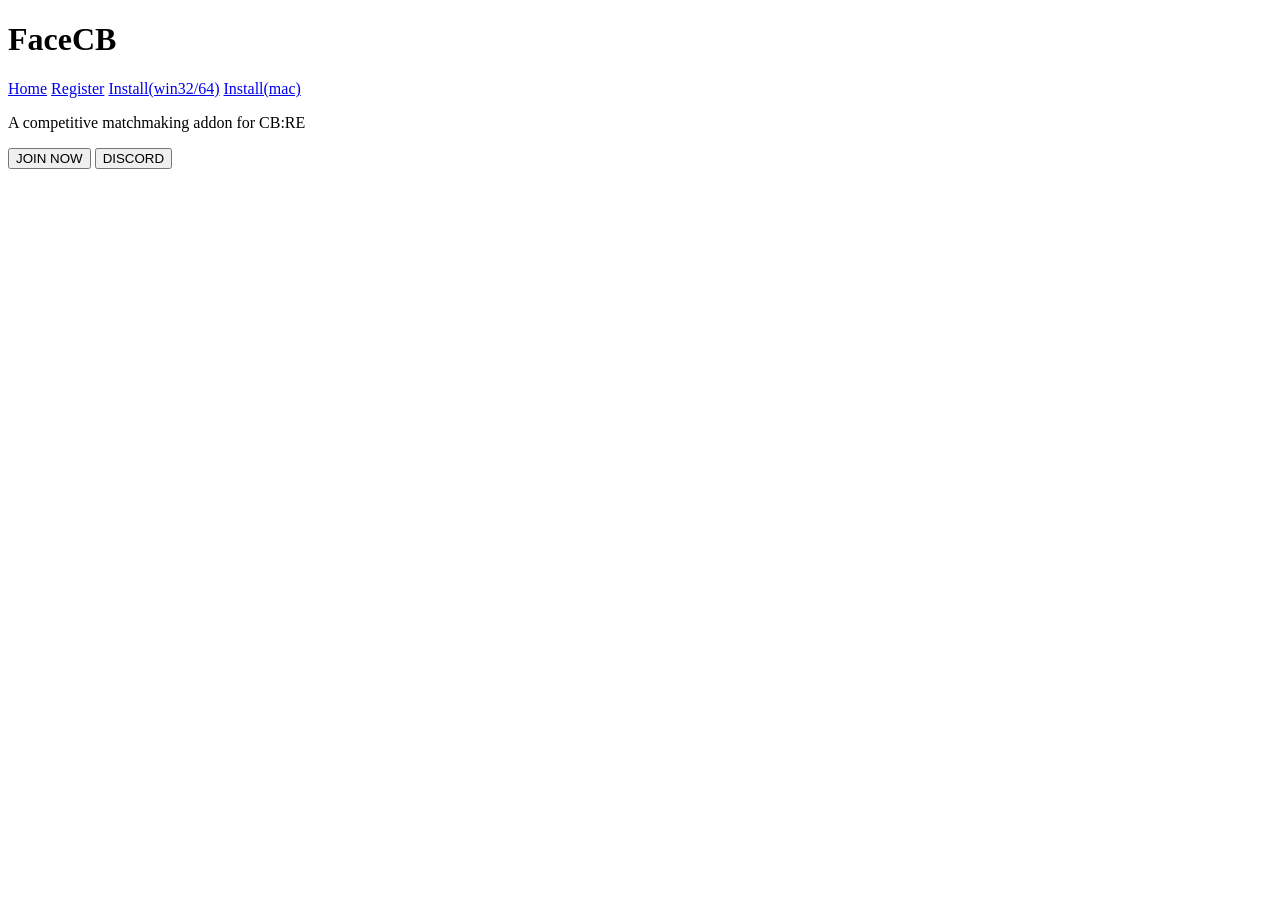
<file: index.html>
<!DOCTYPE html>
<html lang="en">
<head>
    <meta charset="UTF-8">
    <meta name="viewport" content="width=device-width, initial-scale=1.0">
    <title>FaceCB - Home</title>
    <link rel="stylesheet" href="https://face.csdue.it/css/design.css">
    <link rel="icon" href="favicon.ico" type="image/x-icon">
    <meta property="og:title" content="FaceCB">
    <meta property="og:description" content="A ROBLOX Counter-Blox: Reimagined competitive addon. Play, rank, and win.">
    <meta property="og:url" content="https://face.csdue.it">
</head>
<body>
    <div class="container">
        <h1>FaceCB</h1>
        <div class="links">
            <a href="https://face.csdue.it">Home</a>
            <a href="https://face.csdue.it/register">Register</a>
            <a href="http://face.csdue.it/install" download>Install(win32/64)</a>
            <a href="http://face.csdue.it/install/macos.html" download>Install(mac)</a>


        </div>
        <div class="example">
            <p>A competitive matchmaking addon for CB:RE</p>
            <button onclick="window.location.href='https://authorize.roblox.com/?client_id=5019622321604364530&scope=openid+profile&redirect_uri=https%3A%2F%2Fface.csdue.it%2Fauth&response_type=code&step=accountConfirm'">JOIN NOW</button>
            <button onclick="window.location.href='https://discord.gg/GmCGwfSEfc'">DISCORD</button>
        </div>
    </div>
    <canvas id="canvas"></canvas>
    <script src="https://face.csdue.it/js/design.js"></script>
        <script src="https://face.csdue.it/js/animations.js"></script>
</body>
</html>
</file>
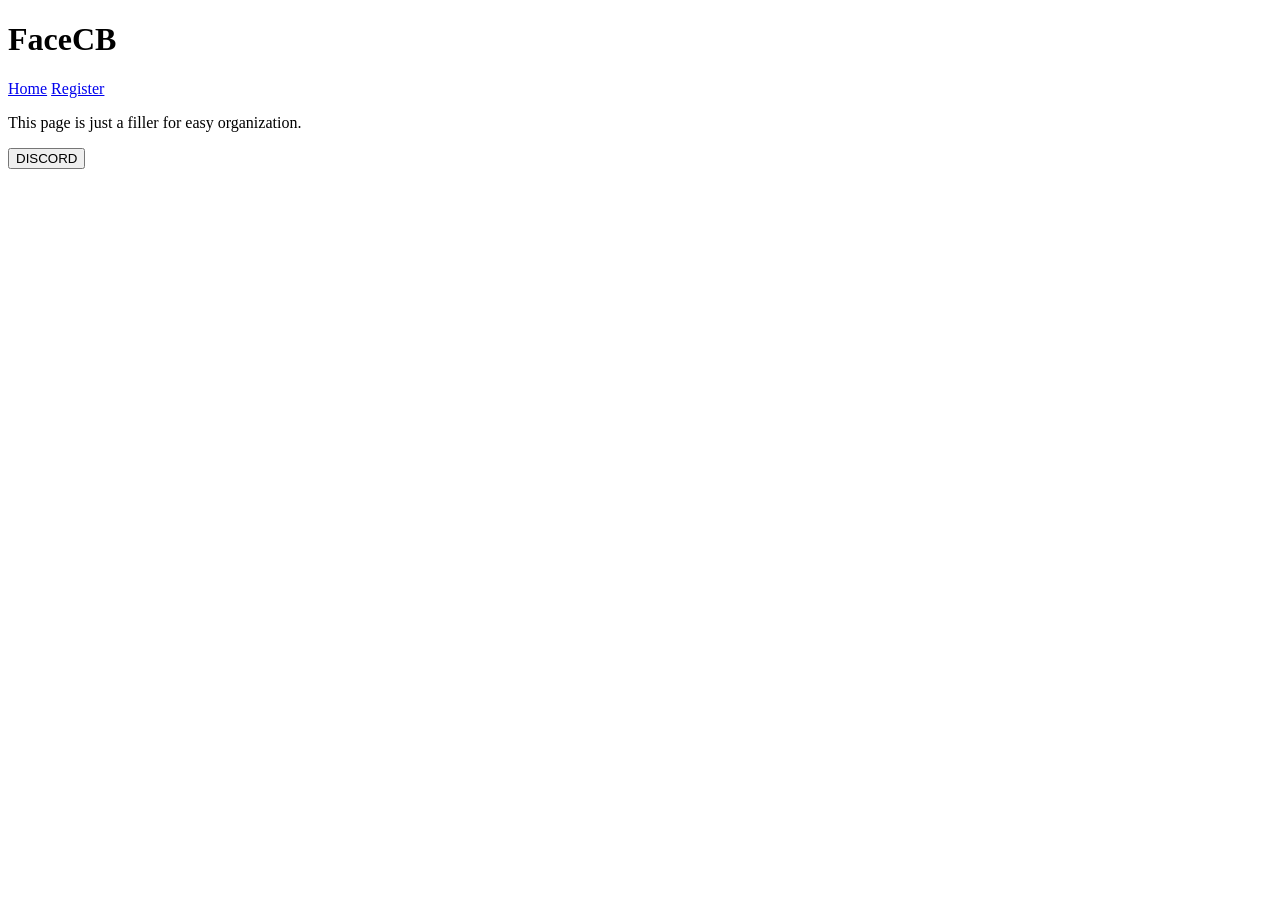
<file: blog/index.html>
<!DOCTYPE html>
<html lang="en">
<head>
    <meta charset="UTF-8">
    <meta name="viewport" content="width=device-width, initial-scale=1.0">
    <title>FaceCB - Blog</title>
    <link rel="stylesheet" href="https://face.cdue.it/css/design.css">
    <link rel="icon" href="https://face.cdue.it/favicon.ico" type="image/x-icon">
    <meta property="og:title" content="FaceCB">
    <meta property="og:description" content="A ROBLOX Counter-Blox: Reimagined competitive addon. Play, rank, and win.">
    <meta property="og:url" content="https://face.csdue.it">
</head>
<body>
    <div class="container">
        <h1>FaceCB</h1>
        <div class="links">
            <a href="https://face.csdue.it">Home</a>
            <a href="https://face.csdue.it/register">Register</a>
        </div>
        <div class="example">
            <p>This page is just a filler for easy organization.</p>
            <button onclick="window.location.href='https://discord.gg/GmCGwfSEfc'">DISCORD</button>
        </div>
    </div>
    <canvas id="canvas"></canvas>
    <script src="https://face.csdue.it/js/design.js"></script>
        <script src="https://face.csdue.it/js/animations.js"></script>
</body>
</html>
</file>
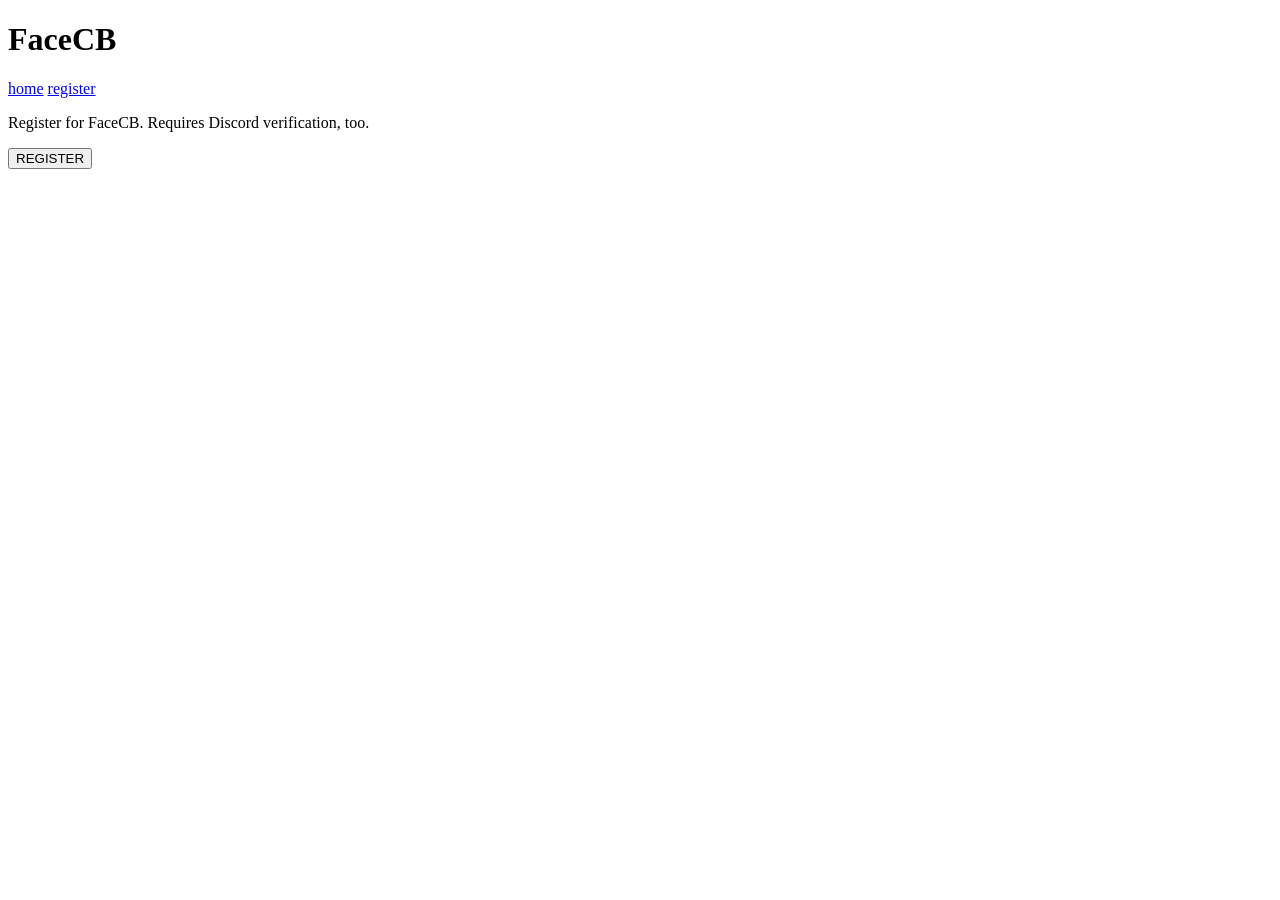
<file: register/index.html>
<!DOCTYPE html>
<html lang="en">
<head>
    <meta charset="UTF-8">
    <meta name="viewport" content="width=device-width, initial-scale=1.0">
    <title>FaceCB - Register</title>
    <link rel="stylesheet" href="https://face.csdue.it/css/design.css">
    <link rel="icon" href="favicon.ico" type="image/x-icon">
    <meta property="og:title" content="FaceCB">
    <meta property="og:description" content="Register for the leading ROBLOX Counter-Blox: Reimagined competitive addon. Play better matches, customize matches, earn rewards.">
    <meta property="og:url" content="https://face.csdue.it">
</head>
<body>
    <div class="container">
        <h1>FaceCB</h1>
        <div class="links">
            <a href="https://face.csdue.it">home</a>
            <a href="https://authorize.roblox.com/?client_id=5019622321604364530&scope=openid+profile&redirect_uri=https%3A%2F%2Fface.csdue.it%2Fauth&response_type=code&step=accountConfirm">register</a>
        </div>
        <div class="example">
            <p>Register for FaceCB. Requires Discord verification, too.</p>
            <button onclick="window.location.href='https://authorize.roblox.com/?client_id=5019622321604364530&scope=openid+profile&redirect_uri=https%3A%2F%2Fface.csdue.it%2Fauth&response_type=code&step=accountConfirm'">REGISTER</button>
        </div>
    </div>
    <canvas id="canvas"></canvas>
    <script src="https://face.csdue.it/js/design.js"></script>
        <script src="https://face.csdue.it/js/animations.js"></script>
</body>
</html>
</file>
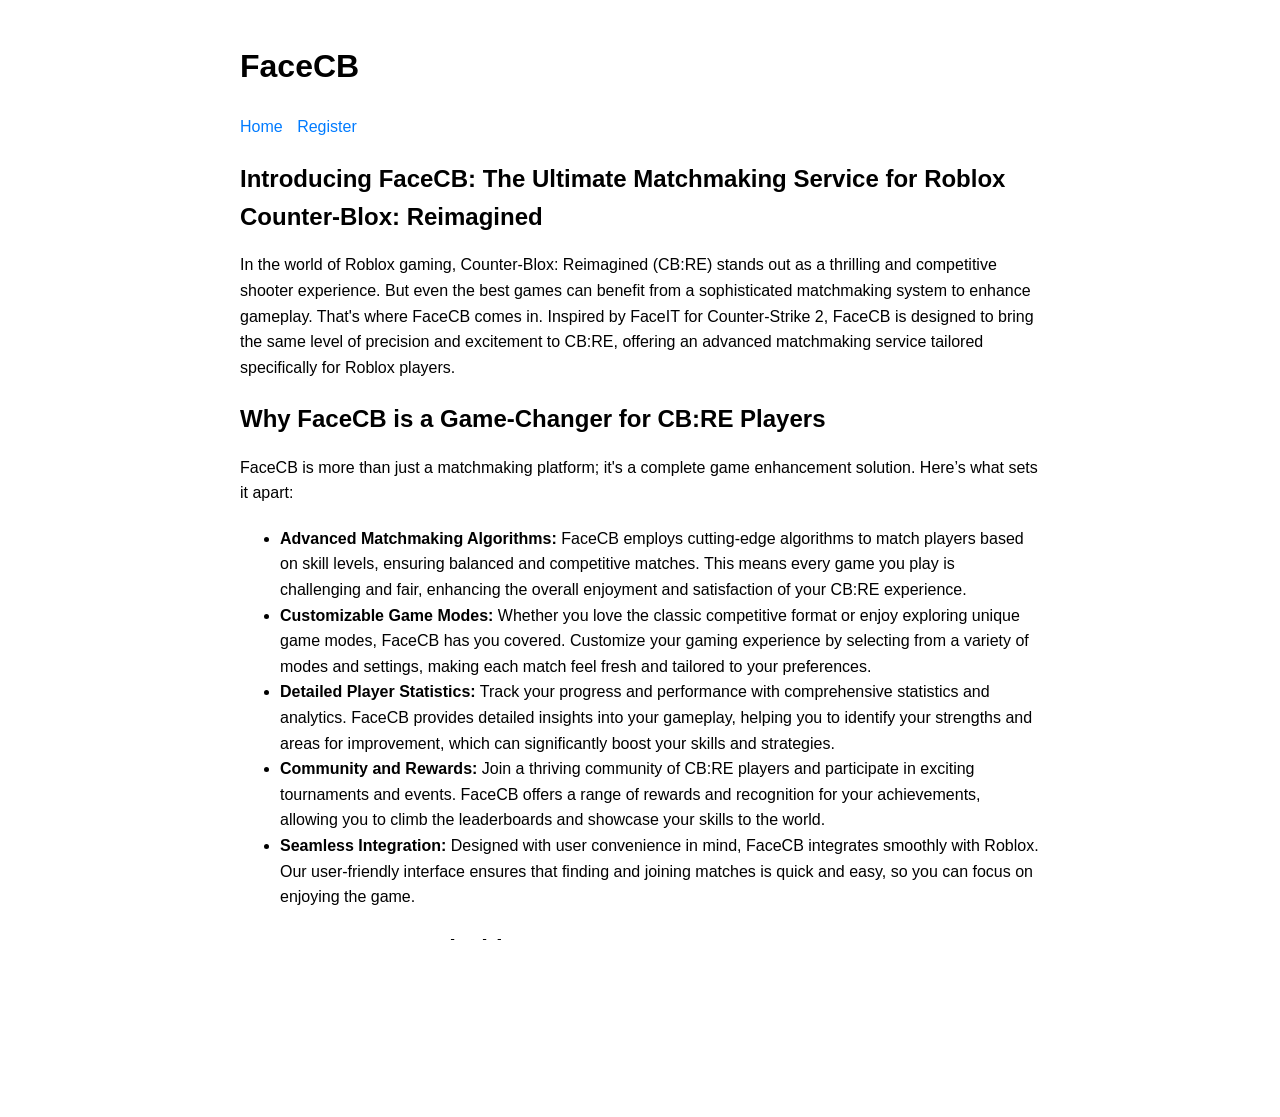
<file: blog/about/index.html>
<!DOCTYPE html>
<html lang="en">
<head>
    <meta charset="UTF-8">
    <meta name="viewport" content="width=device-width, initial-scale=1.0">
    <title>CB Rules & Regulations</title>
    <link rel="stylesheet" href="https://face.csdue.it/css/design.css">
    <link rel="icon" href="https://face.csdue.it/favicon.ico" type="image/x-icon">
    <meta property="og:title" content="CB Rules & Regulations">
    <meta property="og:description" content="FaceCB's ToS, Privacy Policy, and rules.">
    <meta property="og:url" content="https://face.csdue.it">
    <style>
        body {
            font-family: Arial, sans-serif;
            line-height: 1.6;
            margin: 0;
            padding: 0;
        }
        .container {
            max-width: 800px;
            margin: 0 auto;
            padding: 20px;
        }
        .links a {
            margin-right: 10px;
            text-decoration: none;
            color: #007BFF;
        }
        .links a:hover {
            text-decoration: underline;
        }
        .scrollable-content {
            max-height: 800px; /* Adjust height as needed */
            overflow-y: auto;
        }
        .scrollable-content h2 {
            font-size: 24px;
            margin-bottom: 10px;
        }
        .scrollable-content p {
            margin-bottom: 20px;
        }
    </style>
</head>
<body>
    <div class="container">
        <h1>FaceCB</h1>
        <div class="links">
            <a href="https://face.csdue.it">Home</a>
            <a href="https://face.csdue.it/register">Register</a>
        </div>
        <div class="scrollable-content">
          <h2>Introducing FaceCB: The Ultimate Matchmaking Service for Roblox Counter-Blox: Reimagined</h2>
          
          <p>In the world of Roblox gaming, Counter-Blox: Reimagined (CB:RE) stands out as a thrilling and competitive shooter experience. But even the best games can benefit from a sophisticated matchmaking system to enhance gameplay. That's where FaceCB comes in. Inspired by FaceIT for Counter-Strike 2, FaceCB is designed to bring the same level of precision and excitement to CB:RE, offering an advanced matchmaking service tailored specifically for Roblox players.</p>
          
          <h2>Why FaceCB is a Game-Changer for CB:RE Players</h2>
          
          <p>FaceCB is more than just a matchmaking platform; it's a complete game enhancement solution. Here’s what sets it apart:</p>
          
          <ul>
            <li><strong>Advanced Matchmaking Algorithms:</strong> FaceCB employs cutting-edge algorithms to match players based on skill levels, ensuring balanced and competitive matches. This means every game you play is challenging and fair, enhancing the overall enjoyment and satisfaction of your CB:RE experience.</li>
            <li><strong>Customizable Game Modes:</strong> Whether you love the classic competitive format or enjoy exploring unique game modes, FaceCB has you covered. Customize your gaming experience by selecting from a variety of modes and settings, making each match feel fresh and tailored to your preferences.</li>
            <li><strong>Detailed Player Statistics:</strong> Track your progress and performance with comprehensive statistics and analytics. FaceCB provides detailed insights into your gameplay, helping you to identify your strengths and areas for improvement, which can significantly boost your skills and strategies.</li>
            <li><strong>Community and Rewards:</strong> Join a thriving community of CB:RE players and participate in exciting tournaments and events. FaceCB offers a range of rewards and recognition for your achievements, allowing you to climb the leaderboards and showcase your skills to the world.</li>
            <li><strong>Seamless Integration:</strong> Designed with user convenience in mind, FaceCB integrates smoothly with Roblox. Our user-friendly interface ensures that finding and joining matches is quick and easy, so you can focus on enjoying the game.</li>
          </ul>
          
          <h2>How to Get Started with FaceCB</h2>
          
          <p>Getting started with FaceCB is a straightforward process that will have you enjoying a more refined CB:RE experience in no time:</p>
          
          <ol>
            <li><strong>Sign Up:</strong> Create your FaceCB account and link it to your Roblox profile to get started.</li>
            <li><strong>Set Your Preferences:</strong> Customize your experience by selecting your preferred game modes, map choices, and other settings.</li>
            <li><strong>Start Playing:</strong> Find and join matches that match your criteria. Our matchmaking system will pair you with players of similar skill levels for balanced and engaging gameplay.</li>
            <li><strong>Track and Improve:</strong> Utilize detailed statistics and analytics to monitor your performance and refine your gameplay strategies.</li>
          </ol>
          
          <h2>Join the FaceCB Community Today!</h2>
          
          <p>Ready to elevate your Counter-Blox: Reimagined experience? FaceCB is here to provide the tools and features you need for a more engaging and competitive gaming adventure. Visit our website to learn more, sign up, and begin your journey with FaceCB. We can’t wait to see you on the battlefield!</p>

        </div>
    </div>
    <canvas id="canvas"></canvas>
    <script src="https://face.csdue.it/js/design.js"></script>
</body>
</html>
</file>
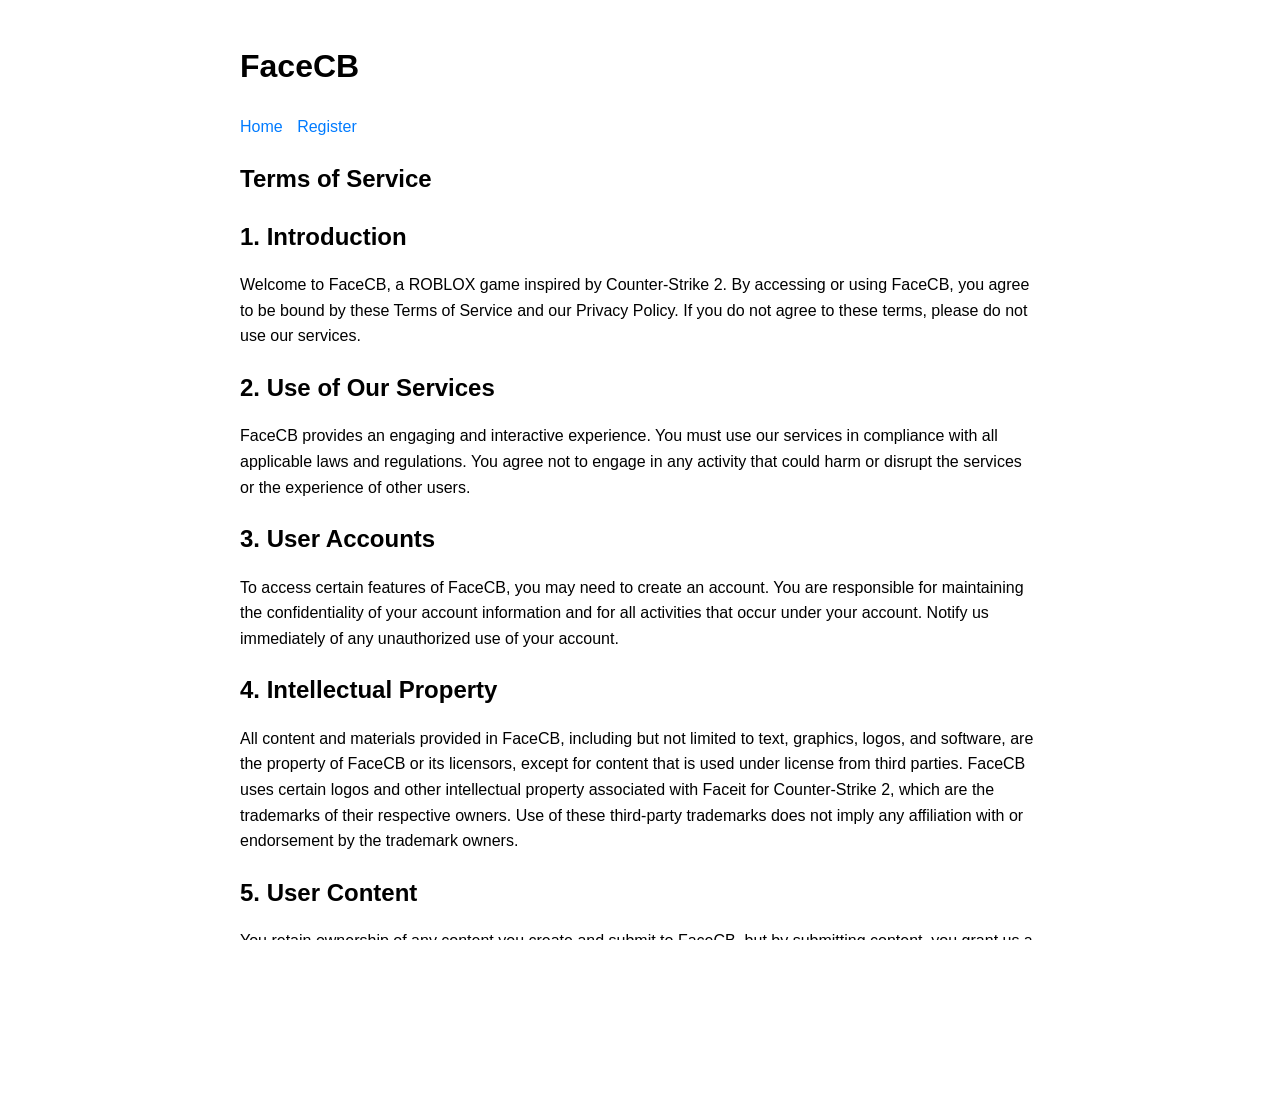
<file: blog/rules/index.html>
<!DOCTYPE html>
<html lang="en">
<head>
    <meta charset="UTF-8">
    <meta name="viewport" content="width=device-width, initial-scale=1.0">
    <title>CB Rules & Regulations</title>
    <link rel="stylesheet" href="https://face.csdue.it/css/design.css">
    <link rel="icon" href="https://face.csdue.it/favicon.ico" type="image/x-icon">
    <meta property="og:title" content="CB Rules & Regulations">
    <meta property="og:description" content="FaceCB's ToS, Privacy Policy, and rules.">
    <meta property="og:url" content="https://face.csdue.it">
    <style>
        body {
            font-family: Arial, sans-serif;
            line-height: 1.6;
            margin: 0;
            padding: 0;
        }
        .container {
            max-width: 800px;
            margin: 0 auto;
            padding: 20px;
        }
        .links a {
            margin-right: 10px;
            text-decoration: none;
            color: #007BFF;
        }
        .links a:hover {
            text-decoration: underline;
        }
        .scrollable-content {
            max-height: 800px; /* Adjust height as needed */
            overflow-y: auto;
        }
        .scrollable-content h2 {
            font-size: 24px;
            margin-bottom: 10px;
        }
        .scrollable-content p {
            margin-bottom: 20px;
        }
    </style>
</head>
<body>
    <div class="container">
        <h1>FaceCB</h1>
        <div class="links">
            <a href="https://face.csdue.it">Home</a>
            <a href="https://face.csdue.it/register">Register</a>
        </div>
        <div class="scrollable-content">
            <h2>Terms of Service</h1>

            <h2>1. Introduction</h2>
            <p>Welcome to FaceCB, a ROBLOX game inspired by Counter-Strike 2. By accessing or using FaceCB, you agree to be bound by these Terms of Service and our Privacy Policy. If you do not agree to these terms, please do not use our services.</p>

            <h2>2. Use of Our Services</h2>
            <p>FaceCB provides an engaging and interactive experience. You must use our services in compliance with all applicable laws and regulations. You agree not to engage in any activity that could harm or disrupt the services or the experience of other users.</p>

            <h2>3. User Accounts</h2>
            <p>To access certain features of FaceCB, you may need to create an account. You are responsible for maintaining the confidentiality of your account information and for all activities that occur under your account. Notify us immediately of any unauthorized use of your account.</p>

            <h2>4. Intellectual Property</h2>
            <p>All content and materials provided in FaceCB, including but not limited to text, graphics, logos, and software, are the property of FaceCB or its licensors, except for content that is used under license from third parties. FaceCB uses certain logos and other intellectual property associated with Faceit for Counter-Strike 2, which are the trademarks of their respective owners. Use of these third-party trademarks does not imply any affiliation with or endorsement by the trademark owners.</p>

            <h2>5. User Content</h2>
            <p>You retain ownership of any content you create and submit to FaceCB, but by submitting content, you grant us a worldwide, royalty-free, and non-exclusive license to use, modify, and distribute such content in connection with our services.</p>

            <h2>6. Prohibited Conduct</h2>
            <p>You agree not to engage in any prohibited conduct, including but not limited to cheating, exploiting bugs, or using abusive language. We reserve the right to take action against users who violate these terms, including suspending or banning accounts.</p>

            <h2>7. Termination</h2>
            <p>We may terminate or suspend your access to FaceCB at any time, with or without cause, if we believe you have violated these terms. Upon termination, all rights granted to you under these terms will cease immediately.</p>

            <h2>8. Disclaimers and Limitation of Liability</h2>
            <p>FaceCB is provided "as is" without any warranties of any kind. We are not liable for any damages arising from your use of our services. We make no guarantees regarding the availability, reliability, or performance of FaceCB.</p>

            <h2>9. Changes to Terms</h2>
            <p>We may update these Terms of Service from time to time. We will notify you of any significant changes, and your continued use of FaceCB after such changes constitutes your acceptance of the new terms.</p>

            <h2>10. Governing Law</h2>
            <p>These Terms of Service are governed by and construed in accordance with the laws of the jurisdiction in which FaceCB operates. Any disputes arising from these terms will be resolved in the courts of that jurisdiction.</p>

            <h2>11. Contact Us</h2>
            <p>If you have any questions about these Terms of Service, please contact us at facecb@icloud.com or contact us via our Discord.</p>

            <h2>Privacy Policy</h1>

            <h2>1. Introduction</h2>
            <p>We value your privacy. This Privacy Policy explains how we collect, use, and protect your personal information when you use FaceCB.</p>

            <h2>2. Information We Collect</h2>
            <p>When you use FaceCB, we may collect certain information that could be linked to you, including but not limited to your account details, in-game activity, and usage data. This information helps us improve our services and provide a better user experience.</p>

            <h2>3. Use of Information</h2>
            <p>The information we collect is used solely to enhance and maintain the in-app services provided by FaceCB. We do not sell or share your personal information with third parties without your permission, except as required by law or to protect our rights and the rights of others.</p>

            <h2>4. Data Security</h2>
            <p>We take reasonable measures to protect your information from unauthorized access, alteration, disclosure, or destruction. However, no system is completely secure, and we cannot guarantee absolute security.</p>

            <h2>5. Changes to Privacy Policy</h2>
            <p>We may update this Privacy Policy from time to time. Any changes will be posted on this page, and your continued use of FaceCB after such changes constitutes your acceptance of the updated policy.</p>

            <h2>6. Contact Us</h2>
            <p>If you have any questions about this Privacy Policy or our data practices, please contact us at facecb@icloud.com or via our Discord.</p>
        </div>
    </div>
    <canvas id="canvas"></canvas>
    <script src="https://face.csdue.it/js/design.js"></script>
</body>
</html>
</file>
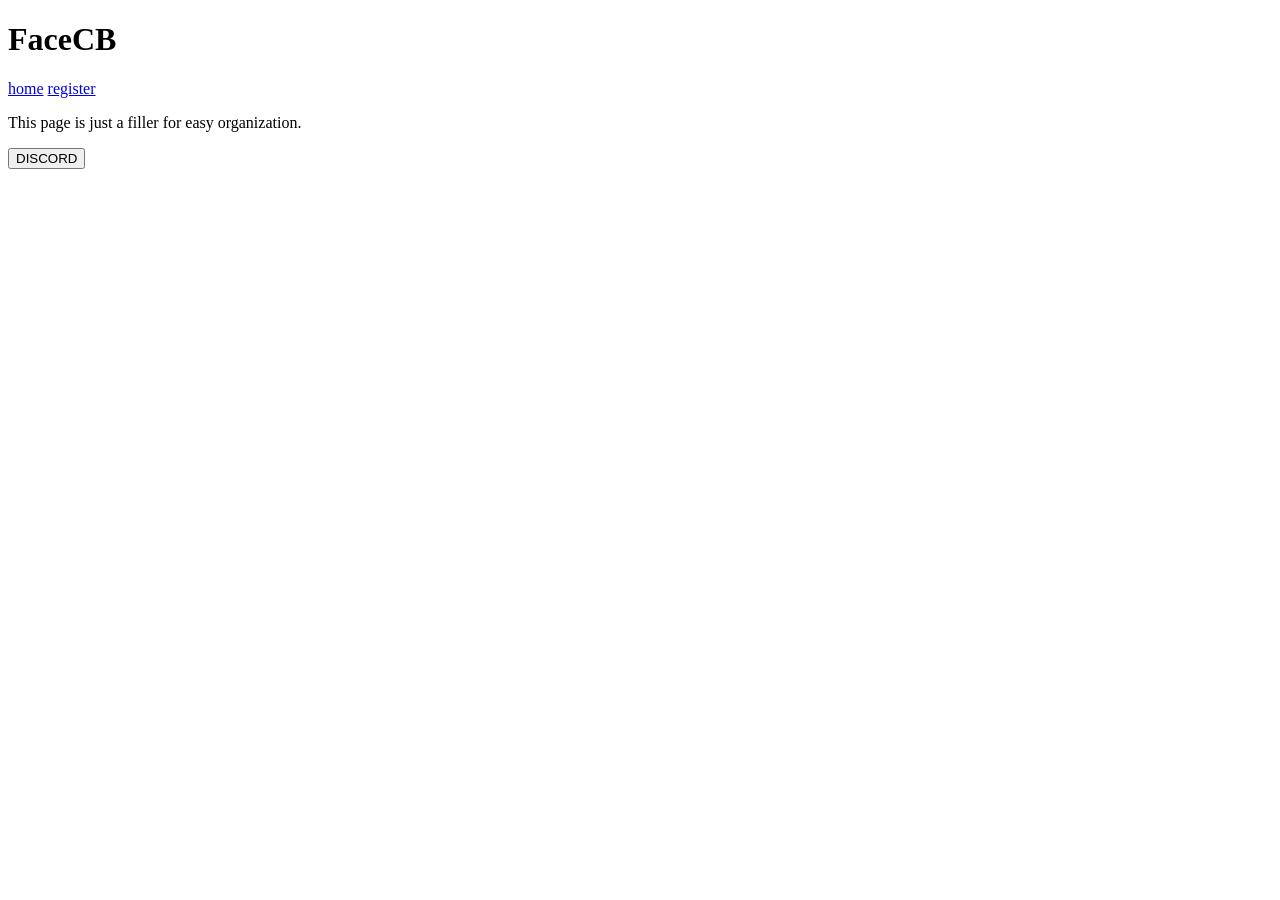
<file: blog.html>
<!DOCTYPE html>
<html lang="en">
<head>
    <meta charset="UTF-8">
    <meta name="viewport" content="width=device-width, initial-scale=1.0">
    <title>FaceCB - Blog</title>
    <link rel="stylesheet" href="https://face.cdue.it/css/design.css">
    <link rel="icon" href="https://face.cdue.it/favicon.ico" type="image/x-icon">
    <meta property="og:title" content="FaceCB">
    <meta property="og:description" content="A ROBLOX Counter-Blox: Reimagined competitive addon. Play, rank, and win.">
    <meta property="og:url" content="https://face.csdue.it">
</head>
<body>
    <div class="container">
        <h1>FaceCB</h1>
        <div class="links">
            <a href="https://face.csdue.it">home</a>
            <a href="https://authorize.roblox.com/?client_id=5019622321604364530&scope=openid+profile&redirect_uri=https%3A%2F%2Fface.csdue.it%2Fauth&response_type=code&step=accountConfirm">register</a>
        </div>
        <div class="example">
            <p>This page is just a filler for easy organization.</p>
            <button onclick="window.location.href='https://discord.gg/GmCGwfSEfc'">DISCORD</button>
        </div>
    </div>
    <canvas id="canvas"></canvas>
    <script src="https://face.csdue.it/js/design.js"></script>
        <script src="https://face.csdue.it/js/animations.js"></script>
</body>
</html>
</file>
